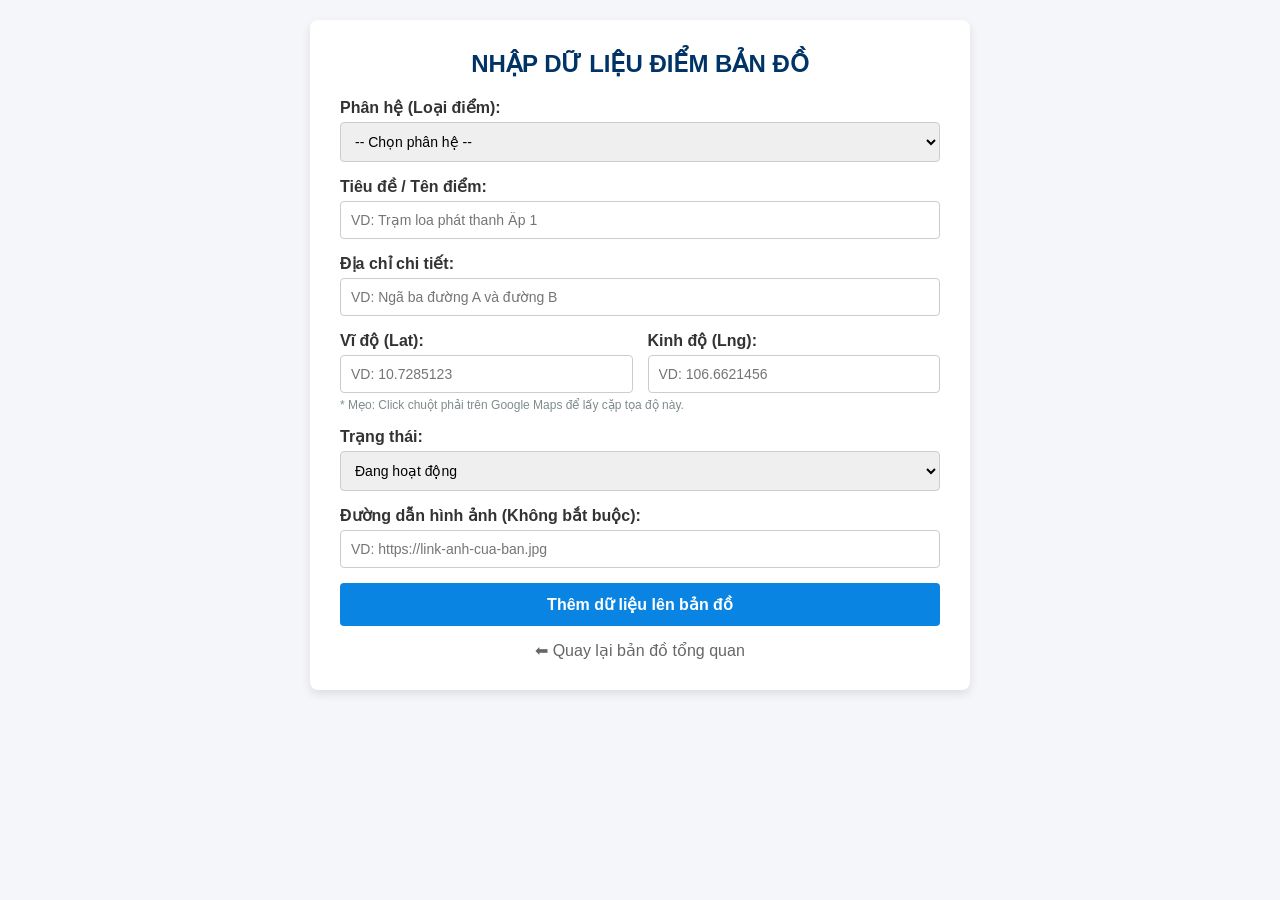
<file: nhaplieu.html>
<!DOCTYPE html>
<html lang="vi">
<head>
    <meta charset="UTF-8">
    <meta name="viewport" content="width=device-width, initial-scale=1.0">
    <title>Nhập liệu - IOC Bình Hưng</title>
    <style>
        body { font-family: Arial, sans-serif; background-color: #f4f6f9; margin: 0; padding: 20px; }
        .container { max-width: 600px; margin: 0 auto; background: white; padding: 30px; border-radius: 8px; box-shadow: 0 4px 10px rgba(0,0,0,0.1); }
        h2 { text-align: center; color: #003366; margin-top: 0; }
        .form-group { margin-bottom: 15px; }
        label { display: block; font-weight: bold; margin-bottom: 5px; color: #333; }
        input[type="text"], input[type="number"], select { width: 100%; padding: 10px; border: 1px solid #ccc; border-radius: 4px; box-sizing: border-box; font-size: 14px; }
        .btn-submit { width: 100%; padding: 12px; background-color: #0984e3; color: white; border: none; border-radius: 4px; font-size: 16px; font-weight: bold; cursor: pointer; transition: background 0.3s; }
        .btn-submit:hover { background-color: #074b83; }
        .btn-back { display: block; text-align: center; margin-top: 15px; text-decoration: none; color: #666; }
        .btn-back:hover { color: #333; text-decoration: underline; }
        #message { margin-top: 15px; padding: 10px; border-radius: 4px; display: none; text-align: center; font-weight: bold; }
        .success { background-color: #d4edda; color: #155724; border: 1px solid #c3e6cb; }
        .error { background-color: #f8d7da; color: #721c24; border: 1px solid #f5c6cb; }
        
        .coord-group { display: flex; gap: 15px; }
        .coord-group .form-group { flex: 1; }
        .help-text { font-size: 12px; color: #7f8c8d; margin-top: 5px; }
    </style>
</head>
<body>

    <div class="container">
        <h2>NHẬP DỮ LIỆU ĐIỂM BẢN ĐỒ</h2>
        <form id="nhapLieuForm">
            <div class="form-group">
                <label for="loai_diem">Phân hệ (Loại điểm):</label>
                <select id="loai_diem" required>
                    <option value="" disabled selected>-- Chọn phân hệ --</option>
                    <option value="thu_gom_rac">♻️ Khu vực thu gom rác</option>
                    <option value="diem_den_rac">⚠️ Điểm đen rác</option>
                    <option value="tram_phat_thanh">📢 Trạm phát thanh</option>
                    <option value="pano">🖼️ Cụm pano tuyên truyền</option>
                    <option value="san_the_thao">⚽ Sân thể dục thể thao</option>
                </select>
            </div>

            <div class="form-group">
                <label for="tieu_de">Tiêu đề / Tên điểm:</label>
                <input type="text" id="tieu_de" placeholder="VD: Trạm loa phát thanh Ấp 1" required>
            </div>

            <div class="form-group">
                <label for="dia_chi">Địa chỉ chi tiết:</label>
                <input type="text" id="dia_chi" placeholder="VD: Ngã ba đường A và đường B" required>
            </div>

            <div class="coord-group">
                <div class="form-group">
                    <label for="lat">Vĩ độ (Lat):</label>
                    <input type="number" id="lat" step="any" placeholder="VD: 10.7285123" required>
                </div>
                <div class="form-group">
                    <label for="lng">Kinh độ (Lng):</label>
                    <input type="number" id="lng" step="any" placeholder="VD: 106.6621456" required>
                </div>
            </div>
            <div class="help-text" style="margin-bottom: 15px; margin-top: -10px;">* Mẹo: Click chuột phải trên Google Maps để lấy cặp tọa độ này.</div>

            <div class="form-group">
                <label for="trang_thai">Trạng thái:</label>
                <select id="trang_thai" required>
                    <option value="Đang hoạt động">Đang hoạt động</option>
                    <option value="Chưa xử lý">Chưa xử lý</option>
                    <option value="Đang khắc phục">Đang khắc phục</option>
                    <option value="Tạm ngưng">Tạm ngưng</option>
                </select>
            </div>

            <div class="form-group">
                <label for="hinh_anh">Đường dẫn hình ảnh (Không bắt buộc):</label>
                <input type="text" id="hinh_anh" placeholder="VD: https://link-anh-cua-ban.jpg">
            </div>

            <button type="submit" class="btn-submit">Thêm dữ liệu lên bản đồ</button>
            <div id="message"></div>
        </form>

        <a href="index.html" class="btn-back">⬅ Quay lại bản đồ tổng quan</a>
    </div>

    <script>
        document.getElementById('nhapLieuForm').addEventListener('submit', function(e) {
            e.preventDefault();
            
            const msgBox = document.getElementById('message');
            msgBox.style.display = 'block';
            msgBox.className = '';
            msgBox.textContent = 'Đang gửi dữ liệu...';

            // Tạo đối tượng dữ liệu từ form
            const data = {
                loai_diem: document.getElementById('loai_diem').value,
                tieu_de: document.getElementById('tieu_de').value,
                dia_chi: document.getElementById('dia_chi').value,
                lat: document.getElementById('lat').value,
                lng: document.getElementById('lng').value,
                trang_thai: document.getElementById('trang_thai').value,
                hinh_anh: document.getElementById('hinh_anh').value
            };

            // ⚠️ QUAN TRỌNG: THAY ĐỔI ĐƯỜNG DẪN NÀY THÀNH LINK THỰC TẾ TRÊN HOSTING VIETTEL
            fetch('https://xabinhhung.gov.vn/api_insert_map_data.php', {
                method: 'POST',
                headers: {
                    'Content-Type': 'application/json',
                },
                body: JSON.stringify(data)
            })
            .then(response => response.json())
            .then(result => {
                if(result.success) {
                    msgBox.className = 'success';
                    msgBox.textContent = '✅ Thêm dữ liệu thành công!';
                    document.getElementById('nhapLieuForm').reset(); // Xóa trắng form
                } else {
                    msgBox.className = 'error';
                    msgBox.textContent = '❌ Lỗi: ' + result.error;
                }
            })
            .catch(error => {
                msgBox.className = 'error';
                msgBox.textContent = '❌ Lỗi kết nối tới máy chủ. Vui lòng kiểm tra lại đường dẫn API.';
                console.error('Error:', error);
            });
        });
    </script>
</body>
</html>
</file>
